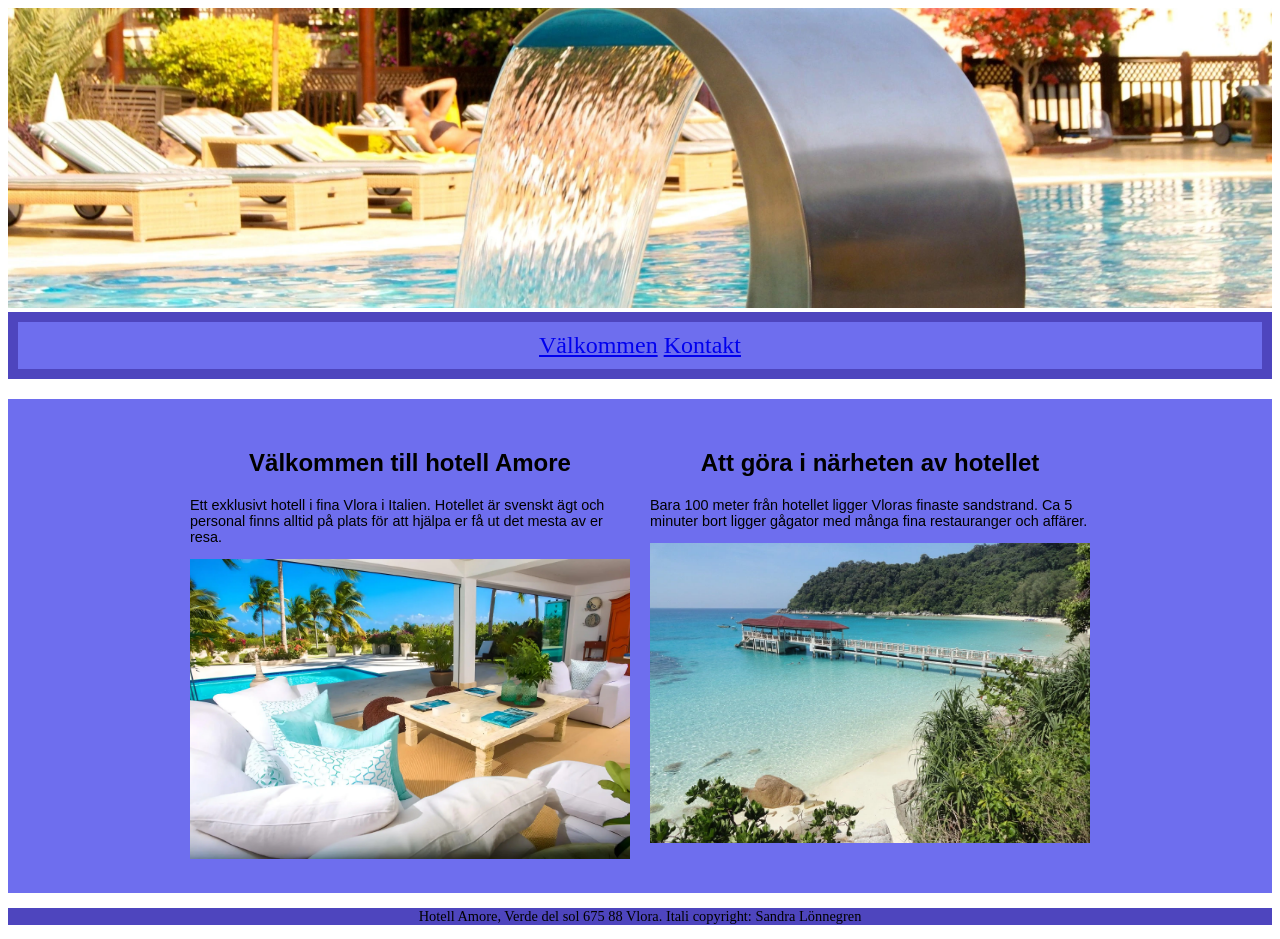
<file: index.html>
<!DOCTYPE html>
<html lang="sv">

<head>
    <meta charset="UTF-8">
    <meta name="viewport" content="width=device-width, initial-scale=1.0">
    <title>Hotell Vlora</title>
    <link rel="stylesheet" href="style.css">
</head>

<body>
    <img src="Gallery/pixnio-3494x1963.webp" alt="hotell Amores pool">
    <header>
        <nav>
            <link rel="stylesheet" href="index.html">
            <link rel="stylesheet" href="kontakta.html">
            <a href="index.html">Välkommen</a>
            <a href="kontakta.html">Kontakt</a>
        </nav>
        <!-- <h1>Välkommen till hotell Amore</h1> -->
    </header>

    <main>
        <div class="container">
            <article class="item1">
                <h2 class="headline">Välkommen till hotell Amore</h2>
                <p>
                    Ett exklusivt hotell i fina Vlora i
                    Italien. Hotellet är svenskt ägt
                    och personal finns alltid på plats
                    för att hjälpa er få ut det mesta
                    av er resa.
                </p>
                <img src="Gallery/poolrrum.webp" alt="Ett av rummen med egen pool">
            </article>

            <article class="item2">
                <h2 class="headline">Att göra i närheten av hotellet</h2>
                <p>Bara 100 meter från hotellet
                    ligger Vloras finaste sandstrand.
                    Ca 5 minuter bort ligger gågator med
                    många fina restauranger och
                    affärer. </p>
                <img src="Gallery/strand.webp" alt="Vloras strand">
            </article>

        </div>
    </main>

    <footer>

        <p>Hotell Amore, Verde del sol 675 88 Vlora. Itali copyright: Sandra Lönnegren</p>
    </footer>


</body>

</html>
</file>
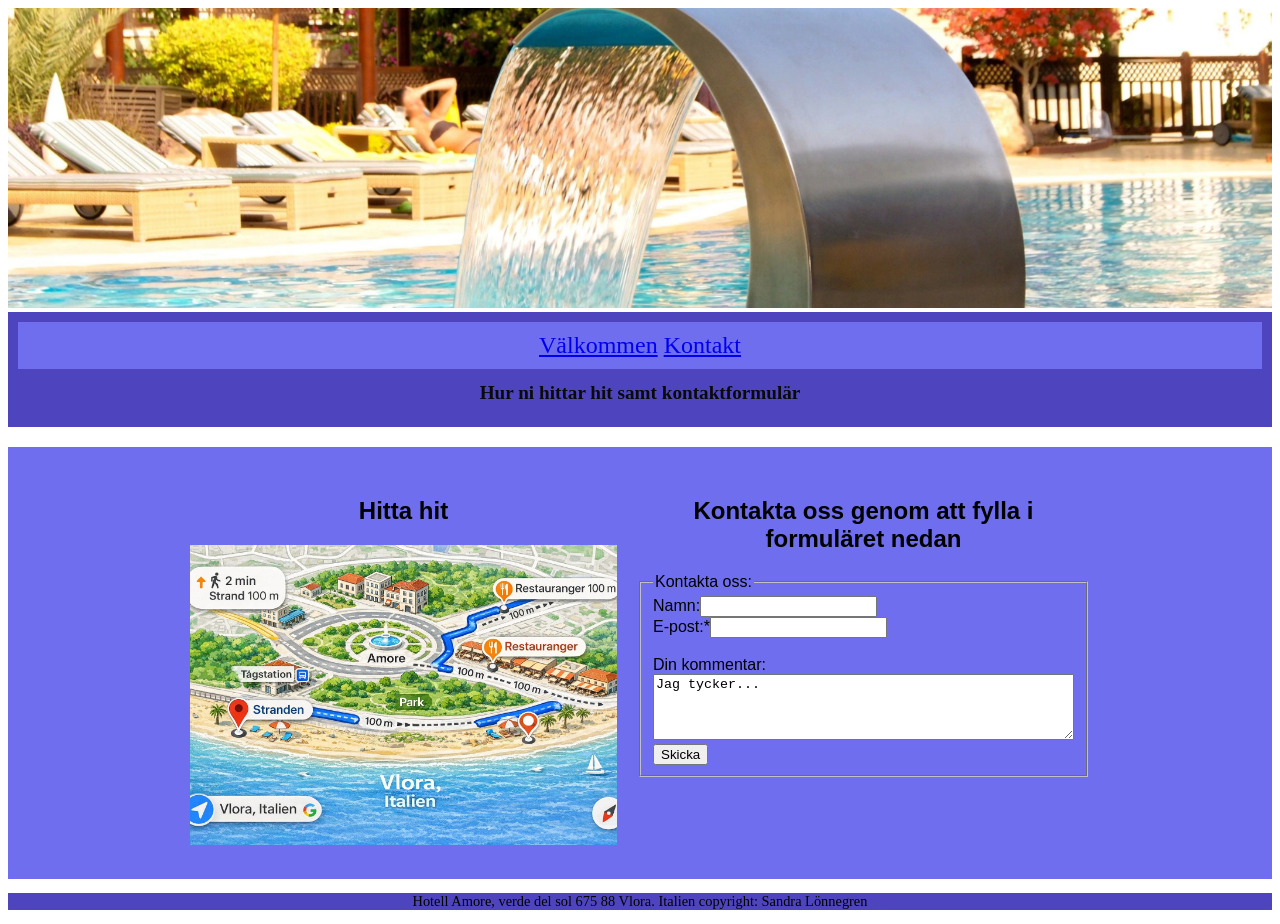
<file: kontakta.html>
<!DOCTYPE html>
<html lang="sv">

<head>
    <meta charset="UTF-8">
    <meta name="viewport" content="width=device-width, initial-scale=1.0">
    <title>Kontakt</title>
    <link rel="stylesheet" href="style.css">

</head>

<body>
    <img src="Gallery/pixnio-3494x1963.webp" alt="">

    <header>
        <nav>

            <link rel="stylesheet" href="index.html">
            <link rel="stylesheet" href="kontakta.html">
            <a href="index.html">Välkommen</a>
            <a href="kontakta.html">Kontakt</a>
        </nav>
        <h1>Hur ni hittar hit samt kontaktformulär</h1>
    </header>
    <main>
        <div class="container">
            <article class="item1">
                <h2 class="headline">Hitta hit</h2>

                <img src="Gallery/vlorakarta2.webp" alt="karta över vlora">
            </article>

            </article>
            <article class="item2">
                <h2 class="headline">Kontakta oss genom att fylla i formuläret nedan</h2>
                <form>

                    <fieldset>
                        <legend>Kontakta oss:</legend>
                        <label>Namn:<input type="text"></label><br>
                        <label>E-post:*<input type="email" required></label><br>
                        <br>
                        <div>
                            <label for="comments">Din kommentar:</label>
                        </div>
                        <div><textarea id="comments" name="comments" rows="4" cols="50">Jag tycker...</textarea>
                        </div>
                        <div>
                            <button type="submit">Skicka</button>
                        </div>
                    </fieldset>
                </form>
            </article>

    </main>
    <footer>
        <p>Hotell Amore, verde del sol 675 88 Vlora. Italien copyright: Sandra Lönnegren</p>
    </footer>
</body>

</html>
</file>
<file: style.css>
header {
    background-color: #372db6e1;
    color: rgb(10, 10, 10);
    padding: 10px;
    text-align: center;
    font-size: 1.5rem;
}

h1 {
    font-size: 1.2rem;
}

main {
    background-color: rgb(110, 110, 238);
    padding: 20px;
    font-family: 'Segoe UI', Tahoma, Geneva, Verdana, sans-serif;
    margin-top: 20px;
}

p {
    font-size: 0.9rem;
}

h2 {
    margin-top: 20px;
    text-align: center;
}

.container {
    display: grid;
    grid-template-columns: repeat(2, 1fr);
    gap: 20px;
    max-width: 900px;
    margin: 0 auto;
    padding: 10px;
}

img {
    width: 100%;
    height: 300px;
    object-fit: cover;
}

nav {
    background-color: rgb(110, 110, 238);
    padding: 10px;
}

footer {
    background-color: #372db6e1;
    text-align: center;
}
</file>
